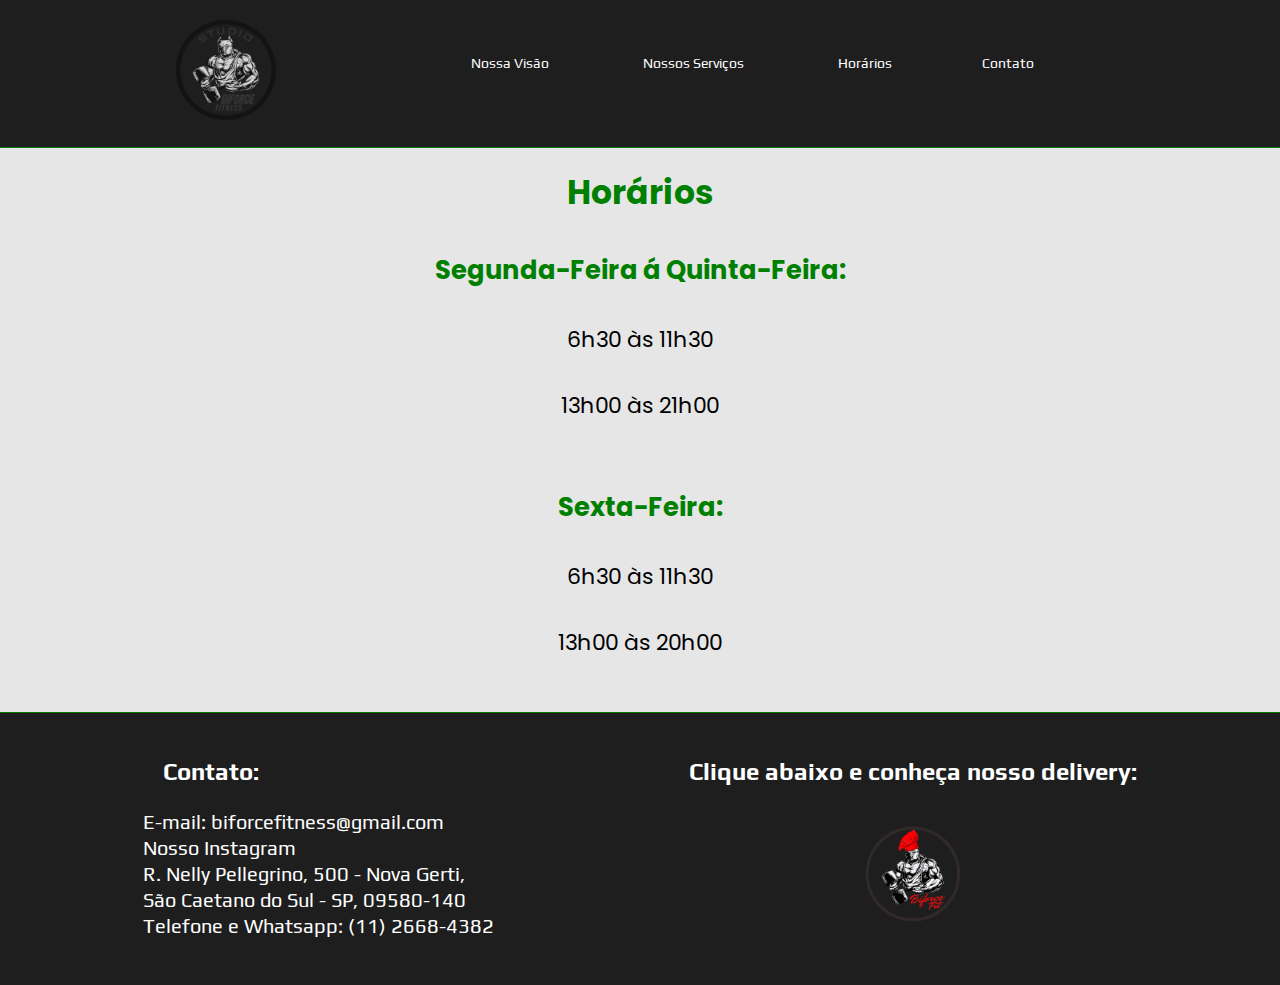
<file: horarios.html>
<!DOCTYPE html>
<html lang="pt-br">
<head>
    <meta charset="UTF-8">
    <meta http-equiv="X-UA-Compatible" content="IE=edge">
    <meta name="viewport" content="width=device-width, initial-scale=1.0">
    <link rel="preconnect" href="https://fonts.googleapis.com">
    <link rel="preconnect" href="https://fonts.gstatic.com" crossorigin>
    <link href="https://fonts.googleapis.com/css2?family=Poppins&display=swap" rel="stylesheet">
    <link rel="preconnect" href="https://fonts.googleapis.com">
    <link rel="preconnect" href="https://fonts.gstatic.com" crossorigin>
    <link href="https://fonts.googleapis.com/css2?family=Play&family=Poppins&display=swap" rel="stylesheet">
    <link rel="stylesheet" href="css/style.css">
    <link rel="shortcut icon" href="img/favicon.ico" type="image/x-icon">
    <title>Studio Biforce Fitness</title>
</head>
<body>
    <header>
        <div class="center">
            <div class="logo">
                <a href="index.html"><img src="img/100.png" alt="Página Inicial" width="100px"></a>
            </div><!--logo-->
            <div class="menu">
                <a href="nossavisao.html">
                    Nossa Visão
                </a>
                <a href="nossosservicos.html">
                    Nossos Serviços
                </a>
                <a href="horarios.html">
                    Horários
                <a href="contato.html">
                    Contato
                </a>
            </div><!--menu-->
        </div><!--center-->
    </header>
    <section class="imghorarios">
        <div class="horarios">
            <h2>Horários</h2><br>
            <h3>Segunda-Feira á Quinta-Feira:</h3><br>
            <p>6h30 às 11h30</p><br>
            <p>13h00 às 21h00</p><br><br>
            <h3>Sexta-Feira:</h3><br>
            <p>6h30 às 11h30</p><br>
            <p>13h00 às 20h00</p><br>
        </div>
    </section>
    </body>
        <footer>
            <div class="contato">
                <h2>Contato:</h2><br>
                <a href="mailto:biforcefitness@gmail.com">
                E-mail: biforcefitness@gmail.com
                </a><br>
                <a href="https://www.instagram.com/studiobiforcefitness/">
                Nosso Instagram</a><br>
                <a href="https://g.page/biforcefitness?share">
                R. Nelly Pellegrino, 500 - Nova Gerti, <br> São Caetano do Sul - SP, 09580-140
                </a><br>
                <a href="https://wa.me/551126684382">
                Telefone e Whatsapp: (11) 2668-4382
                </a><br>
            </div><!--contato-->
            <div class="ifood">
                <h2>Clique abaixo e conheça nosso delivery:</h2><br>
                <a href="https://www.ifood.com.br/delivery/sao-caetano-do-sul-sp/biforce-fit-nova-gerty/d567dfff-14d9-4d74-8196-7253119de8aa">
                <img src="img/Biforce.png" alt="nosso ifood">
                </a>
            </div><!--ifood-->
        </footer>
</html>
</file>
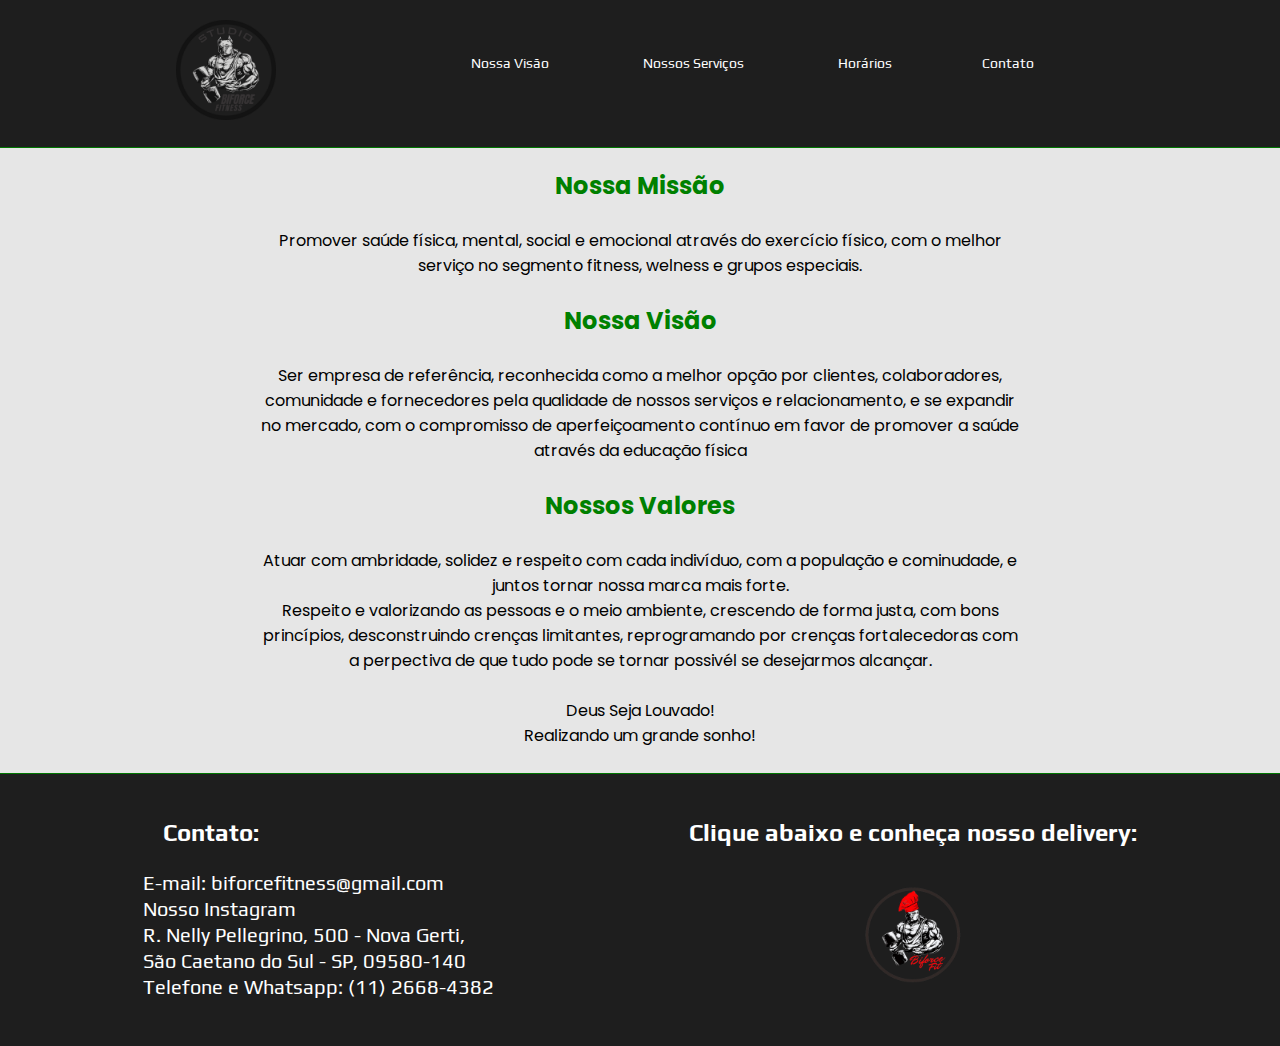
<file: nossavisao.html>
<!DOCTYPE html>
<html lang="pt-br">
<head>
    <meta charset="UTF-8">
    <meta http-equiv="X-UA-Compatible" content="IE=edge">
    <meta name="viewport" content="width=device-width, initial-scale=1.0">
    <link rel="preconnect" href="https://fonts.googleapis.com">
    <link rel="preconnect" href="https://fonts.gstatic.com" crossorigin>
    <link href="https://fonts.googleapis.com/css2?family=Poppins&display=swap" rel="stylesheet">
    <link rel="preconnect" href="https://fonts.googleapis.com">
    <link rel="preconnect" href="https://fonts.gstatic.com" crossorigin>
    <link href="https://fonts.googleapis.com/css2?family=Play&family=Poppins&display=swap" rel="stylesheet">
    <link rel="stylesheet" href="css/style.css">
    <link rel="shortcut icon" href="img/favicon.ico" type="image/x-icon">
    <title>Studio Biforce Fitness</title>
</head>
<body>
    <header>
        <div class="center">
            <div class="logo">
                <a href="index.html"><img src="img/100.png" alt="Página Inicial" width="100px"></a>
            </div><!--logo-->
            <div class="menu">
                <a href="nossavisao.html">
                    Nossa Visão
                </a>
                <a href="nossosservicos.html">
                    Nossos Serviços
                </a>
                <a href="horarios.html">
                    Horários
                <a href="contato.html">
                    Contato
                </a>
            </div><!--menu-->
        </div><!--center-->
    </header>
    
    <div class="quadro">
        <h2>Nossa Missão</h2> <br>
        <p>Promover saúde física, mental, social e emocional através do exercício físico, com o melhor serviço no segmento fitness, welness e grupos especiais.</p> <br>

        <h2>Nossa Visão</h2> <br>
        <p>Ser empresa de referência, reconhecida como a melhor opção por clientes, colaboradores, comunidade e fornecedores pela qualidade de nossos serviços e relacionamento, e se expandir no mercado, com o compromisso de aperfeiçoamento contínuo em favor de promover a saúde através da educação física</p> <br>

        <h2>Nossos Valores</h2> <br>
        <p>Atuar com ambridade, solidez e respeito com cada indivíduo, com a população e cominudade, e juntos tornar nossa marca mais forte.</p>
        <p>Respeito e valorizando as pessoas e o meio ambiente, crescendo de forma justa, com bons princípios, desconstruindo crenças limitantes, reprogramando por crenças fortalecedoras com a perpectiva de que tudo pode se tornar possivél se desejarmos alcançar.</p> <br>
        <p>Deus Seja Louvado! <br>
        Realizando um grande sonho!</p><br>
    </div>
</body>

<footer>
    <div class="contato">
        <h2>Contato:</h2><br>
        <a href="mailto:biforcefitness@gmail.com">
        E-mail: biforcefitness@gmail.com
        </a><br>
        <a href="https://www.instagram.com/studiobiforcefitness/">
        Nosso Instagram</a><br>
        <a href="https://g.page/biforcefitness?share">
        R. Nelly Pellegrino, 500 - Nova Gerti, <br> São Caetano do Sul - SP, 09580-140
        </a><br>
        <a href="https://wa.me/551126684382">
        Telefone e Whatsapp: (11) 2668-4382
        </a><br>
    </div><!--contato-->
    <div class="ifood">
        <h2>Clique abaixo e conheça nosso delivery:</h2><br>
        <a href="https://www.ifood.com.br/delivery/sao-caetano-do-sul-sp/biforce-fit-nova-gerty/d567dfff-14d9-4d74-8196-7253119de8aa">
        <img src="img/Biforce.png" alt="nosso ifood">
        </a>
    </div><!--ifood-->
</footer>
</html>
</file>
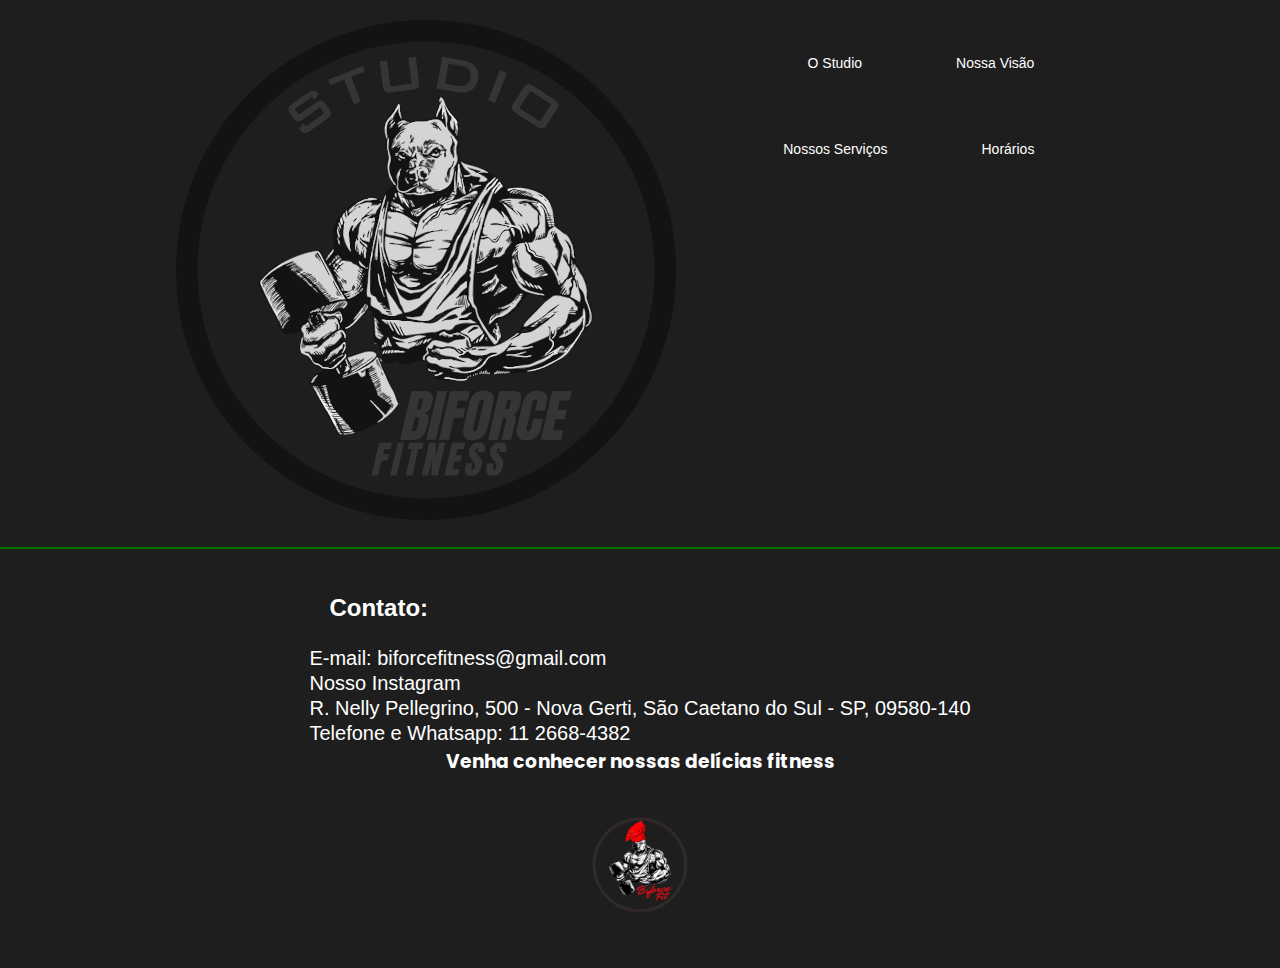
<file: ostudio.html>
<!DOCTYPE html>
<html lang="pt-br">
<head>
    <meta charset="UTF-8">
    <meta http-equiv="X-UA-Compatible" content="IE=edge">
    <meta name="viewport" content="width=device-width, initial-scale=1.0">
    <link rel="preconnect" href="https://fonts.googleapis.com">
    <link rel="preconnect" href="https://fonts.gstatic.com" crossorigin>
    <link href="https://fonts.googleapis.com/css2?family=Poppins&display=swap" rel="stylesheet">
    <link rel="stylesheet" href="css/style.css">
    <title>Studio Biforce Fitness</title>
</head>
<body>
    <header>
        <div class="center">
            <div class="logo">
                <a href="index.html"><img src="img/100.png" alt="logo"></a>
            </div><!--logo-->
            <div class="menu">
                <a href="ostudio.html">
                    O Studio
                </a>
                <a href="nossavisao.html">
                    Nossa Visão
                </a>
                <a href="nossosservicos.html">
                    Nossos Serviços
                </a>
                <a href="horarios.html">
                    Horários
                </a>
            </div><!--menu-->
        </div><!--center-->
    </header>
</body>

    <footer>
    <div class="contato">
        <h2>Contato:</h2><br>
        <a href="mailto:biforcefitness@gmail.com">
            E-mail: biforcefitness@gmail.com
        </a><br>
        <a href="https://www.instagram.com/studiobiforcefitness/">
        Nosso Instagram</a><br>
        <a href="https://g.page/biforcefitness?share">
            R. Nelly Pellegrino, 500 - Nova Gerti, São Caetano do Sul - SP, 09580-140
        </a><br>
        <a href="https://wa.me/551126684382">
            Telefone e Whatsapp: 11 2668-4382
        </a><br>
        
        <div class="ifood">
            <h3>Venha conhecer nossas delícias fitness</h3><br>
            <a href="https://www.ifood.com.br/delivery/sao-caetano-do-sul-sp/biforce-fit-nova-gerty/d567dfff-14d9-4d74-8196-7253119de8aa">
            <img src="img/Biforce.png" alt="nosso ifood">
            </a>
        </div><!--ifood-->
    </div><!--contato-->
    </footer>
</html>
</file>
<file: css/style.css>
*{
    margin: 0 auto;
    padding: 0;
    box-sizing: border-box;
    font-family: 'Poppins', sans-serif;
}


body{
    height: 100vh;
    padding: 0;
    margin: 0;
    background-color: rgb(230, 230, 230);
}

.center{
    max-width: 980px;
    width: 100%;
    margin: 0 auto;
    padding: 0 2%;
    display: flex;
    background-color: rgb(30, 30, 30);
}

header {
    background-color: rgb(30, 30, 30);
    padding: 20px 0px;
    border-bottom: 1px solid #070;
    width: 100%;
}

.menu{
    width: 100%;
    max-width: 980px;
    text-align: right;
    display: inline;
}

.menu a{
    color: #fff;
    font-size: 14px;
    text-decoration: none;
    margin-right: 50px;
    transition: 0.7s;
    display: inline-block;
    padding: 35px 20px;
    font-family: 'Play', sans-serif;
}

.menu a:hover{
    color: azure;
    background-color: #070;
    font-size: 16px;
}

.foto {
    padding: 2px 135px;
    background-color: white;
}

.quadro {
    margin-top: 20px;
    max-width: 60%;
}

.quadro h2 {
    text-align: center;
    color: green;
}

.quadro p {
    text-align: center;
}

.horarios{
    text-align: center;
    font-size: 22px;
    padding: 20px;
}

.horarios h2 {
    color: green;
}

.horarios h3{
    color: green;
}

.horarios p{
    color: black;
}

.servicos{
    display: grid;
    max-width: 80%;
    text-align: center;
}

.servicos h1{
    text-align: center;
    color: darkgreen;
    font-style: none;
    font-size: 26px;
}

.planos{
    text-align: center;
    text-decoration: none;
    padding: 20px;
    color: black;
    max-width: 88%;
    margin-bottom: 20px;
    font-family: 'Montserrat', sans-serif;
    font-size: 18px;
    width: 100%;
}

.servicos p{
    text-align: center;
    padding: 20px 0px;
    max-width: 80%;
    color: black;
}

.imagens{
    justify-content: center;
}

.frase{
    max-width: 75%;
    padding-top: 20px;
    text-align: center;
    color: green;
    font-size: 22px;
    font-family: 'Play', sans-serif;
}

.frase h3{
    padding-bottom: 8px;
}

.ifood{
    justify-content: right;
    text-align: center;
    color: #fff;
    text-decoration: none;
}

.ifood img{
    justify-content: center;
    margin-top: 15px;
    width: 100px;
}

.ifood h2{
    font-family: 'Play', sans-serif;
}

.contato{
    justify-content: left;
    text-decoration: none;
}

.contato h2{
    color: #fff;
    margin-left: 20px;
    font-family: 'Play', sans-serif;
}

.contato a{
    color: #fff;
    transition: 0.7s;
    font-size: 20px;
    text-decoration: none;
    font-family: 'Play', sans-serif;
}

.contato a:hover{
    color: #070;
    font-size: 22px;
}

footer{
    display: flex;
    padding: 45px;
    width: 100%;
    background-color: rgb(30, 30, 30);
    border-top: 1px solid #070;
}

.comunidade{
    padding: 20px;
    text-align: center;
    width: 80%;
}

.comunidade h1{
    color: #007;
}

.form{
    text-align: center;
    color: #007;
    margin-top: 22px;
    margin-bottom: 15px;
}

#slider {
    position: relative;
    width: 50%;
    height: 32vw;
    margin-top: 8px;
    margin-bottom: 80px;
    font-family: 'Helvetica Neue', sans-serif;
    perspective: 1400px;
    transform-style: preserve-3d;
}
  
input[type=radio] {
    position: relative;
    top: 108%;
    left: 50%;
    width: 18px;
    height: 18px;
    margin: 0 15px 0 0;
    opacity: 0.4;
    transform: translateX(-83px);
    cursor: pointer;
}
  
  
input[type=radio]:nth-child(5) {
    margin-right: 0px;
}
  
input[type=radio]:checked {
    opacity: 1;
}

#slider label,
#slider label img {
    position: absolute;
    width: 100%;
    height: 100%;
    left: 0;
    top: 0;
    color: white;
    font-size: 70px;
    font-weight: bold;
    border-radius: 3px;
    cursor: pointer;
    display: flex;
    align-items: center;
    justify-content: center;
    transition: transform 400ms ease;
}
  
  /* tela */
  #s1:checked ~ #slide1,
   #s2:checked ~ #slide2,
    #s3:checked ~ #slide3,
     #s4:checked ~ #slide4,
      #s5:checked ~ #slide5 {
    box-shadow: 0 13px 26px rgba(0,0,0, 0.3), 0 12px 6px rgba(0,0,0, 0.2);
    transform: translate3d(0%, 0, 0px);
}
  
  /* proximo */
  #s1:checked ~ #slide2,
   #s2:checked ~ #slide3,
    #s3:checked ~ #slide4,
     #s4:checked ~ #slide5,
      #s5:checked ~ #slide1 {
    box-shadow: 0 6px 10px rgba(0,0,0, 0.3), 0 2px 2px rgba(0,0,0, 0.2);
    transform: translate3d(20%, 0, -100px);
}
  
  
  /* proximo 2 */
  #s1:checked ~ #slide3,
   #s2:checked ~ #slide4,
    #s3:checked ~ #slide5,
     #s4:checked ~ #slide1,
      #s5:checked ~ #slide2 {
    box-shadow: 0 1px 4px rgba(0,0,0, 0.4);
    transform: translate3d(40%, 0, -250px);
}
  
  /* anterior */
  #s1:checked ~ #slide4,
   #s2:checked ~ #slide5,
    #s3:checked ~ #slide1,
     #s4:checked ~ #slide2,
      #s5:checked ~ #slide3 {
    box-shadow: 0 1px 4px rgba(0,0,0, 0.4);
    transform: translate3d(-40%, 0, -250px);
}
  
  /* anterior 2 */
  #s1:checked ~ #slide5,
   #s2:checked ~ #slide1,
    #s3:checked ~ #slide2,
     #s4:checked ~ #slide3,
      #s5:checked ~ #slide4 {
    box-shadow: 0 6px 10px rgba(0,0,0, 0.3), 0 2px 2px rgba(0,0,0, 0.2);
    transform: translate3d(-20%, 0, -100px);
}

.final{
    display: flex;
    max-width: 100%;
}

.countdown{
    display: inline;
    overflow: hidden;
    border-radius: 3px;
    width: 15%;
    transition: 0.7s;
    cursor: pointer;
    width: 600px;
}

.countdown:hover{
    width: 100%;
}

@media screen and (max-width: 785px) {
    .center{
        margin-bottom: 20px;
        width: 100%;
        display: inline-table;
        padding-top: 5px;
        padding-left: 20px;
        text-align: center;
    }
}

@media screen and (max-width: 700px) {
    .center{
        text-align: center;
    }

    .menu a {
        display: block;
        text-align: center;
        margin: 0 auto;
    }
}


@media screen and (max-width: 500px) {


    .imagens{
        display: none;
    }

    footer{
        width: 100%;
        display: grid;
    }

    .contato{
        width: 100%;
        float: top;
        padding-bottom: 15px;
        text-align: center;
    }

    .contato h2{
        padding: 0;
        margin: 0;
    }

    .ifood{
        border-top: 1px solid green;
        width: 100%;
        padding-top: 15px;
        float: bottom;
    }
}
</file>
